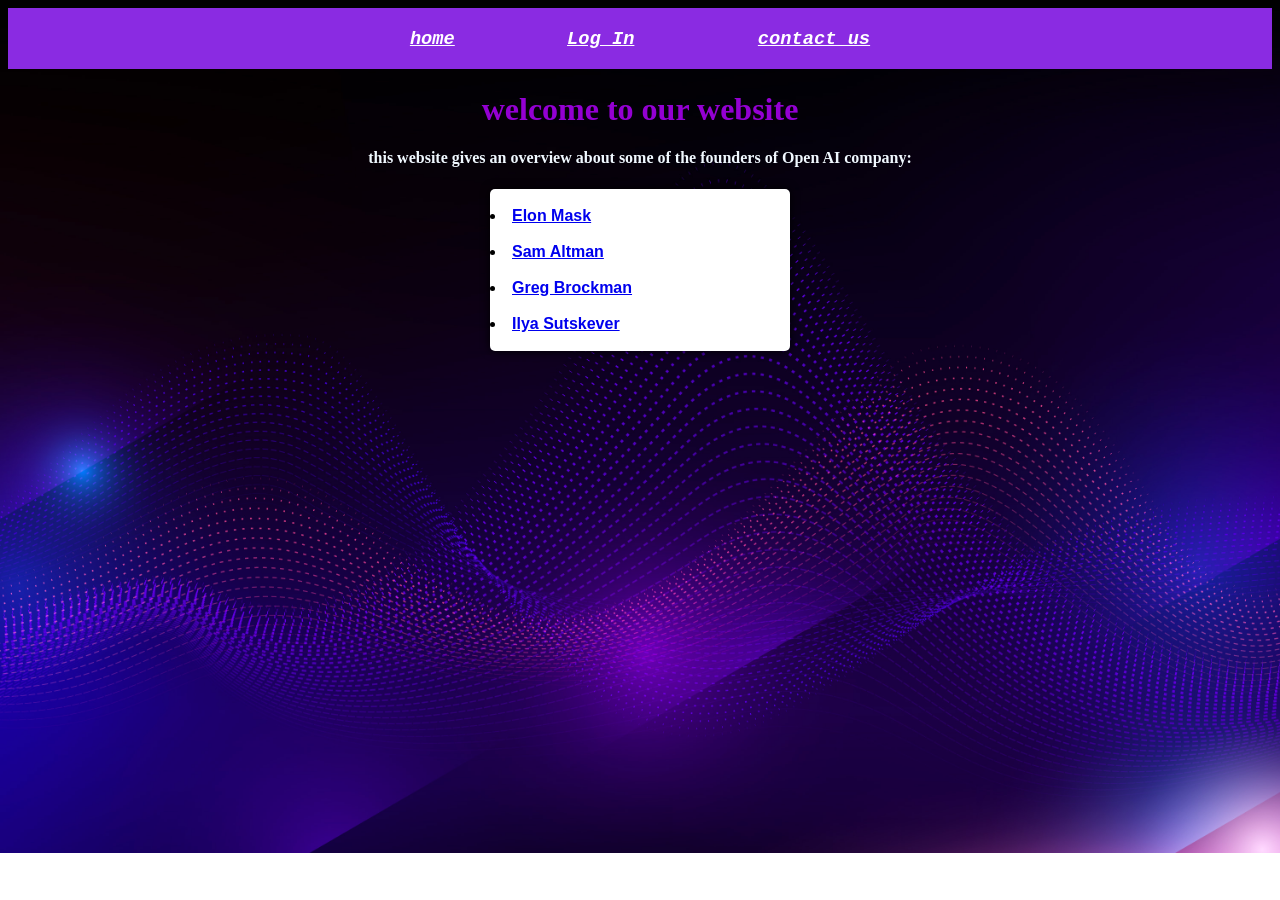
<file: index.html>
<!DOCTYPE html>
<html lang="en">
<head>
   
    <link rel="stylesheet" href="style.css">  
    <title>the short information website</title>
  
</head>
<body>
    
  <header>  
    
<h3>
<a href="index.html" style="color: white;">home</a>&nbsp; &nbsp; &nbsp; &nbsp; &nbsp;
<a href="login.html" style="color: white;" target="_blank">Log In</a> &nbsp; &nbsp; &nbsp; &nbsp; &nbsp;
<a href="contact.html" style="color: white;" target="_blank">contact us</a>

</h3>  
</header>
<h1>welcome to our website</h1>
<h4>
    this website gives an overview about some of the founders of Open AI company:
</h4>
<h5>
    <br>
<li> <a href="Elon Mask.html" target="_blank">Elon Mask</a></li><br>
<li> <a href="Sam Altman.html" target="_blank">Sam Altman</a></li><br>
<li> <a href="Greg Brockman.html" target="_blank">Greg Brockman</a></li><br>
<li> <a href="Ilya sutskever.html" target="_blank">Ilya Sutskever</a></li><br>
</h5>

</body>
</html>
</file>
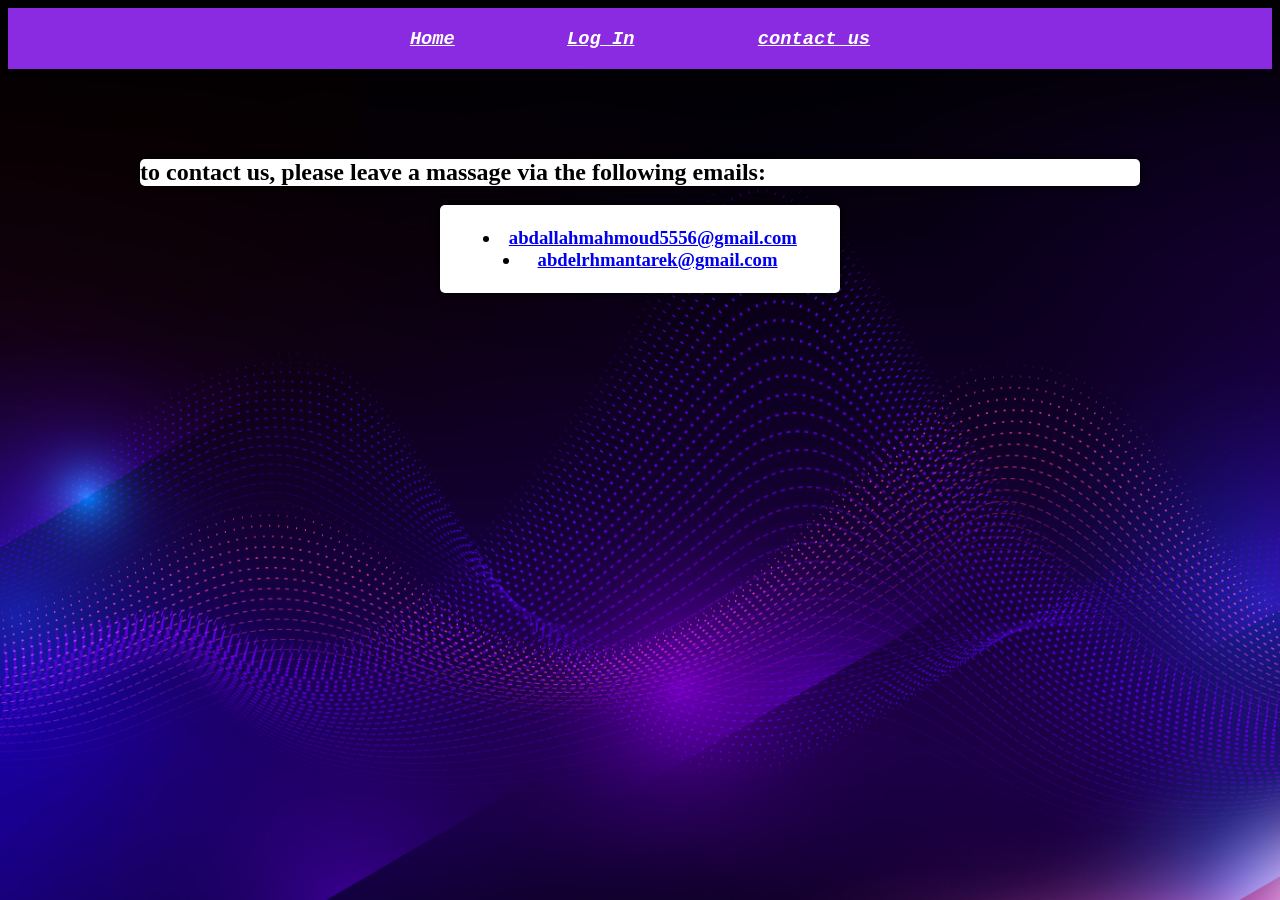
<file: contact.html>
<html>
<head>
<link rel="stylesheet" href="style.css">
    <title>contact us </title>

</head>
<body>
    <header>
    <h3>
            <a href="index.html" style="color: white;">Home</a>&nbsp; &nbsp; &nbsp; &nbsp; &nbsp;
        <a href="login.html" target="_blank" style="color: white;">Log In</a> &nbsp; &nbsp; &nbsp; &nbsp; &nbsp;
        <a href="contact.html" target="_blank" style="color: white;">contact us</a>
       
        </h3>  
    </header>  
    <br>
    <br> <br> <br> <br>
 
    <h2>
        to contact us, please leave a massage via the following emails:
    </h2>
     <div class="contact">
<h3>
    <br>
    <li>
        <a href="mailto:abdallahmahmoud5556@gmail.com">abdallahmahmoud5556@gmail.com</a>
    </li>
<li>&nbsp;
         <a href="mailto:abdelrhmantarek@gmail.com">abdelrhmantarek@gmail.com</a>
    </li>
    <br>
</h3>
</div>


</body>

</html>
</file>
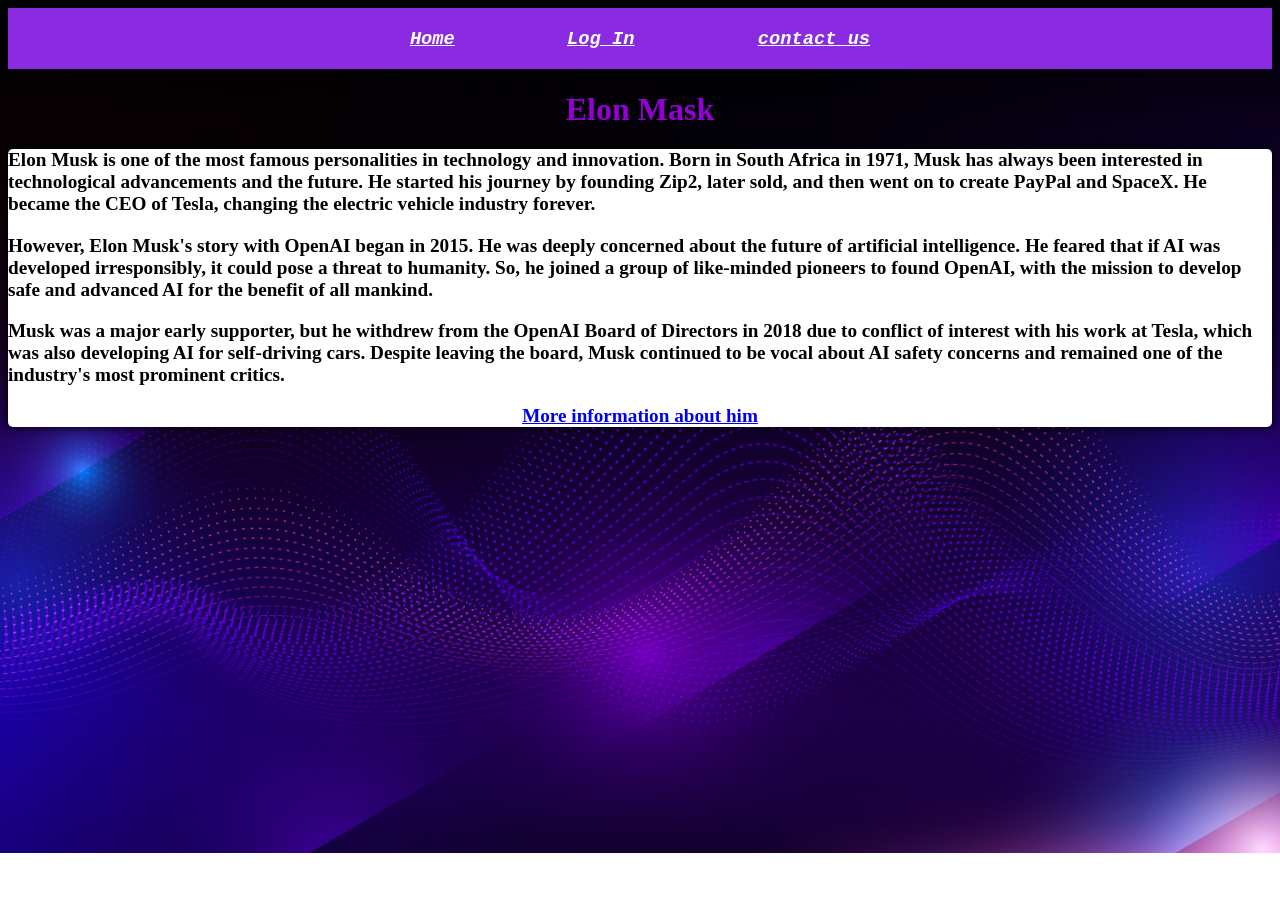
<file: Elon Mask.html>
<!DOCTYPE html>

<html>
<head>
  <meta http-equiv="CONTENT-TYPE" content="text/html; charset=UTF-8">
  <link rel="stylesheet" href="style.css">
  <title>Elon Mask</title>
</head>
<body>
  <header>
    <h3>
      <a href="index.html" style="color: white;">Home</a>&nbsp; &nbsp; &nbsp; &nbsp; &nbsp;
      <a href="login.html" target="_blank" style="color: white;">Log In</a> &nbsp; &nbsp; &nbsp; &nbsp; &nbsp;
      <a href="contact.html" target="_blank" style="color: white;">contact us</a>
    </h3>
  </header>
  <h1>
    Elon Mask
  </h1>
  <h6>
    
  <p>Elon Musk is one of the most famous personalities in technology and innovation. Born in South Africa in 1971, Musk has always been interested in technological advancements and the future. He started his journey by founding Zip2, later sold, and then went on to create PayPal and SpaceX. He became the CEO of Tesla, changing the electric vehicle industry forever.</p>
  <p>However, Elon Musk's story with OpenAI began in 2015. He was deeply concerned about the future of artificial intelligence. He feared that if AI was developed irresponsibly, it could pose a threat to humanity. So, he joined a group of like-minded pioneers to found OpenAI, with the mission to develop safe and advanced AI for the benefit of all mankind.</p>
  <p>Musk was a major early supporter, but he withdrew from the OpenAI Board of Directors in 2018 due to conflict of interest with his work at Tesla, which was also developing AI for self-driving cars. Despite leaving the board, Musk continued to be vocal about AI safety concerns and remained one of the industry's most prominent critics.</p>
  <a href="https://en.wikipedia.org/wiki/Elon_Musk" target="_blank"class="info"> More information about him </a>
  </h6>
</body>

</html>
</file>
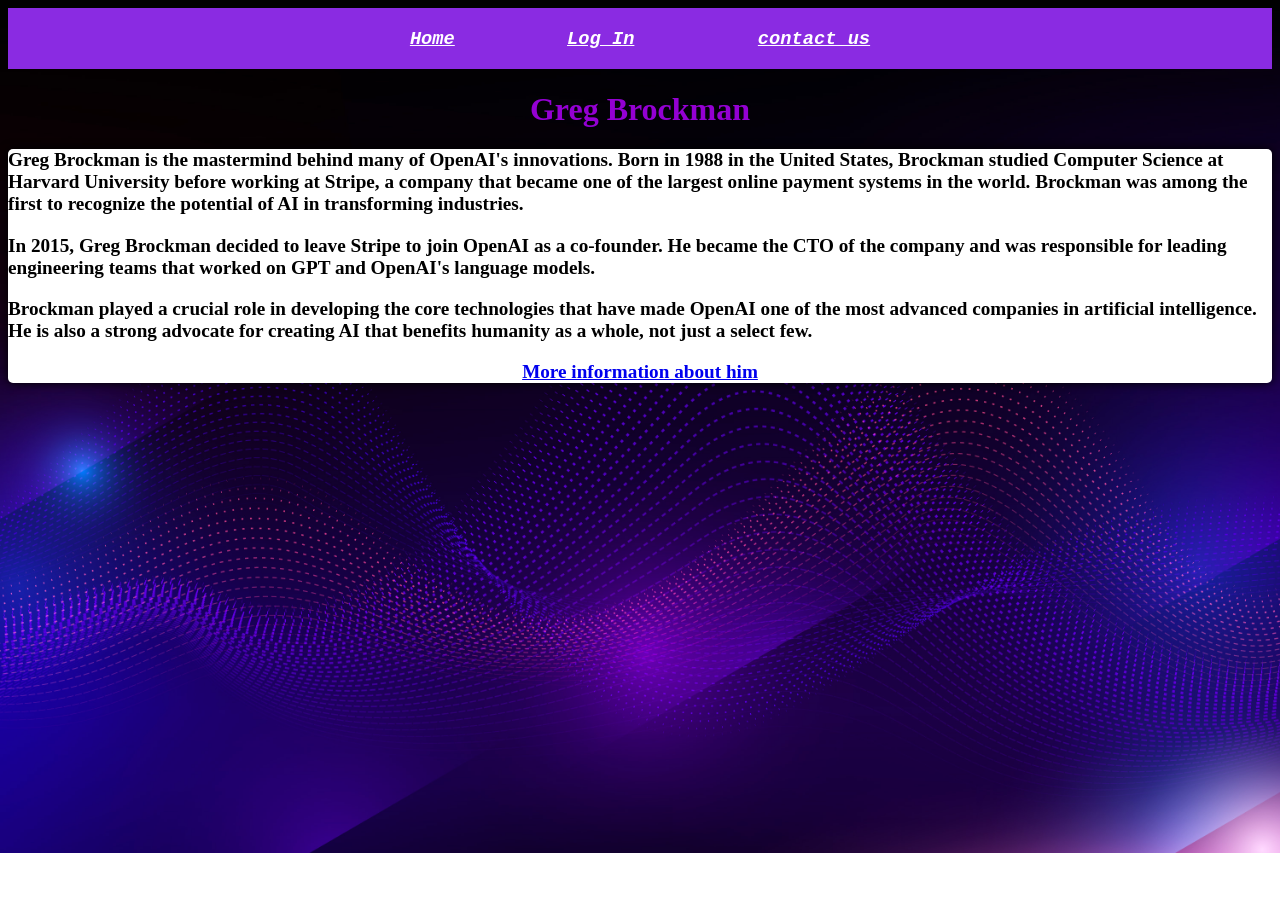
<file: Greg Brockman.html>
<!DOCTYPE html>

<html>
<head>
  <meta http-equiv="CONTENT-TYPE" content="text/html; charset=UTF-8">
 <link rel="stylesheet" href="style.css">
  <title>Greg Brockman</title>
</head>
<body>
  <header>
    <h3>
      <a href="index.html" style="color: white;">Home</a>&nbsp; &nbsp; &nbsp; &nbsp; &nbsp;
      <a href="login.html" target="_blank" style="color: white;">Log In</a> &nbsp; &nbsp; &nbsp; &nbsp; &nbsp;
      <a href="contact.html" target="_blank" style="color: white;">contact us</a>
    </h3>
  </header>
  <h1>
    Greg Brockman
  </h1>

<h6>
<p>Greg Brockman is the mastermind behind many of OpenAI's innovations. Born in 1988 in the United States, Brockman studied Computer Science at Harvard University before working at Stripe, a company that became one of the largest online payment systems in the world. Brockman was among the first to recognize the potential of AI in transforming industries.</p>
<p>In 2015, Greg Brockman decided to leave Stripe to join OpenAI as a co-founder. He became the CTO of the company and was responsible for leading engineering teams that worked on GPT and OpenAI's language models.</p>
<p>Brockman played a crucial role in developing the core technologies that have made OpenAI one of the most advanced companies in artificial intelligence. He is also a strong advocate for creating AI that benefits humanity as a whole, not just a select few.</p>
<a href="https://en.wikipedia.org/wiki/Greg_Brockman" target="_blank" class="info">More information about him</a>
</h6>
</body>
</html>
</file>
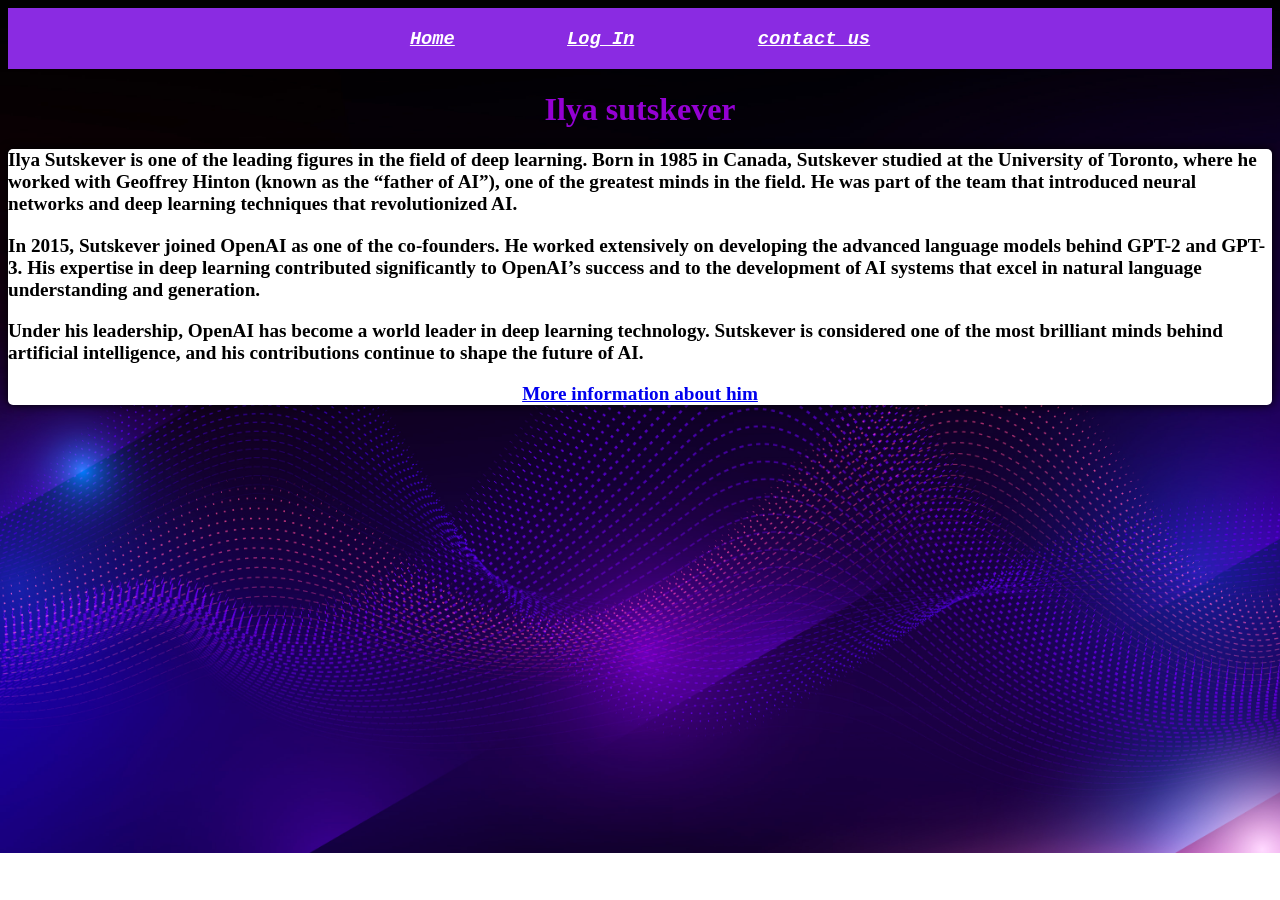
<file: Ilya sutskever.html>
<!DOCTYPE html>

<html>
<head>
  
 <link rel="stylesheet" href="style.css">
  <title>Ilya sutskeve</title>
</head>
<body>
  <header>
    <h3>
    <a href="index.html" style="color: white;">Home</a>&nbsp; &nbsp; &nbsp; &nbsp; &nbsp;
    <a href="login.html" target="_blank" style="color: white;">Log In</a> &nbsp; &nbsp; &nbsp; &nbsp; &nbsp;
    <a href="contact.html" target="_blank" style="color: white;">contact us</a>
    </h3>
  </header>
  <h1>
    Ilya sutskever
  </h1>
<h6>
<p>Ilya Sutskever is one of the leading figures in the field of deep learning. Born in 1985 in Canada, Sutskever studied at the University of Toronto, where he worked with Geoffrey Hinton (known as the “father of AI”), one of the greatest minds in the field. He was part of the team that introduced neural networks and deep learning techniques that revolutionized AI.</p>
<p>In 2015, Sutskever joined OpenAI as one of the co-founders. He worked extensively on developing the advanced language models behind GPT-2 and GPT-3. His expertise in deep learning contributed significantly to OpenAI’s success and to the development of AI systems that excel in natural language understanding and generation.</p>
<p>Under his leadership, OpenAI has become a world leader in deep learning technology. Sutskever is considered one of the most brilliant minds behind artificial intelligence, and his contributions continue to shape the future of AI.</p>
<a href="https://en.wikipedia.org/wiki/Ilya_Sutskever" target="_blank" class="info">More information about him</a>
</h6>
</body>
</html>
</file>
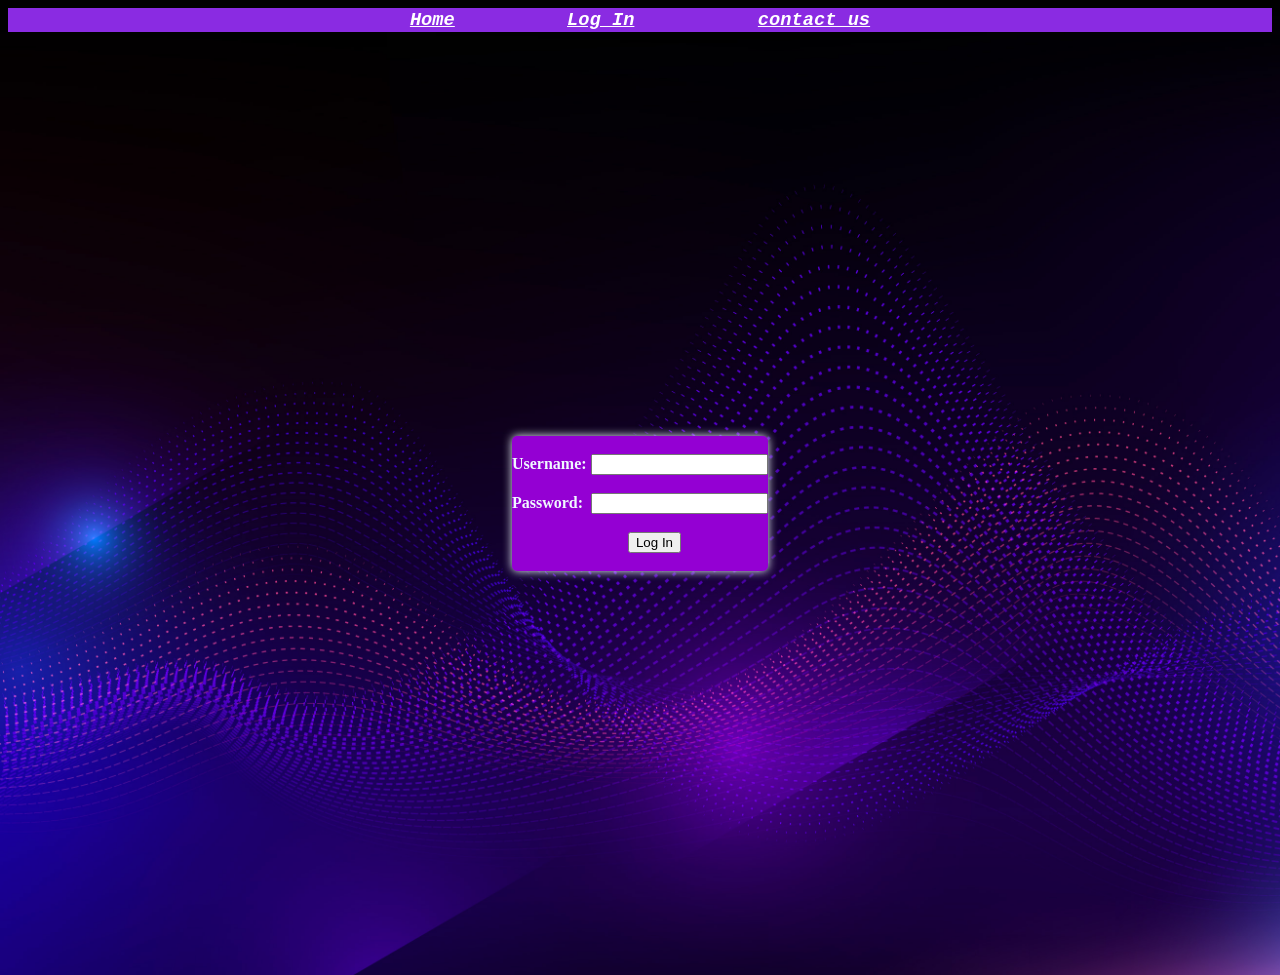
<file: login.html>
<html>
<head>
   <link rel="stylesheet" href="style.css">
    <title> login</title>
</head>
<body>
    <h3>
        <header>
            <a href="index.html" style="color: white;">Home</a>&nbsp; &nbsp; &nbsp; &nbsp; &nbsp;
        <a href="login.html" target="_blank" style="color: white;">Log In</a> &nbsp; &nbsp; &nbsp; &nbsp; &nbsp;
        <a href="contact.html" target="_blank" style="color: white;">contact us</a>
    </header>
</h3> 
<h4> 
    <div class="x">       
        <form class="login-form" action="index.html" method="get">
        <div class="form-group">
        <br>

        
        <label for="username" > Username:</label> 
        <input type="text" id="username" name="username" required>
    <br>
    <br>
    </div> 
    <lable for="password">Password:&nbsp;</lable>
        <input type="password" id="password" name="user_pass" required>
        <br>
        <br>
        &nbsp; &nbsp; &nbsp; &nbsp; &nbsp;&nbsp; &nbsp; &nbsp; &nbsp; &nbsp; &nbsp; &nbsp; &nbsp; &nbsp; &nbsp; 
        <input type="submit" action="index.html" value="Log In">
        <!-- <button type="button" onclick="location.herf='login.html'">login</button> -->
        <br>
    <br>
</form>
</div>
</h4>


</body>

</html>
</file>
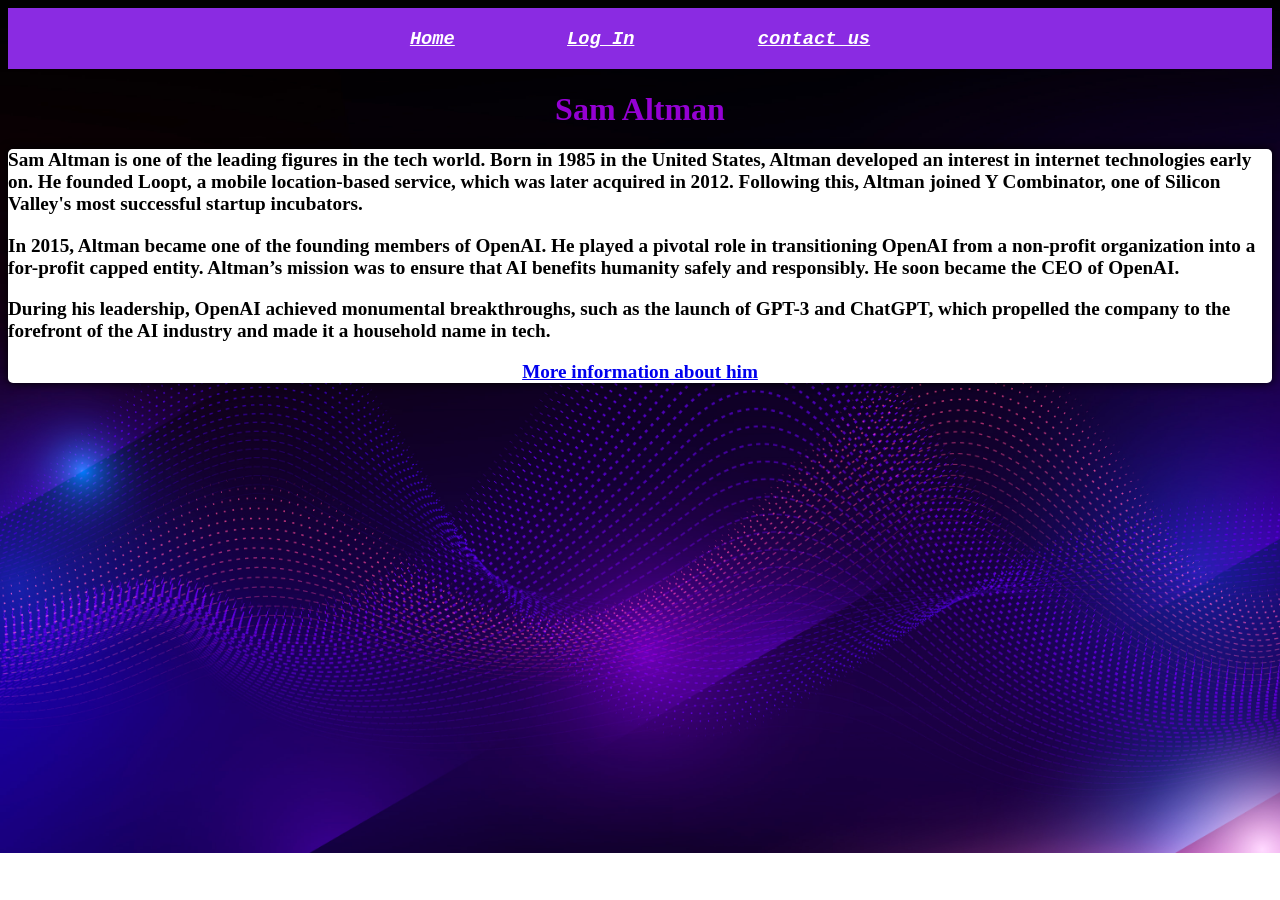
<file: Sam Altman.html>
<!DOCTYPE html>

<html>
<head>
  <meta http-equiv="CONTENT-TYPE" content="text/html; charset=UTF-8">
 <link rel="stylesheet" href="style.css">
  <title>Sam Altman</title>
</head>
<body>
  <header>
    <h3>
      <a href="index.html" style="color: white;">Home</a>&nbsp; &nbsp; &nbsp; &nbsp; &nbsp;
      <a href="login.html" target="_blank" style="color: white;">Log In</a> &nbsp; &nbsp; &nbsp; &nbsp; &nbsp;
      <a href="contact.html" target="_blank" style="color: white;">contact us</a>
    </h3>
  </header>
  <h1>
    Sam Altman
  </h1>
<h6>
<p>Sam Altman is one of the leading figures in the tech world. Born in 1985 in the United States, Altman developed an interest in internet technologies early on. He founded Loopt, a mobile location-based service, which was later acquired in 2012. Following this, Altman joined Y Combinator, one of Silicon Valley's most successful startup incubators.</p>
<p>In 2015, Altman became one of the founding members of OpenAI. He played a pivotal role in transitioning OpenAI from a non-profit organization into a for-profit capped entity. Altman’s mission was to ensure that AI benefits humanity safely and responsibly. He soon became the CEO of OpenAI.</p>
<p>During his leadership, OpenAI achieved monumental breakthroughs, such as the launch of GPT-3 and ChatGPT, which propelled the company to the forefront of the AI industry and made it a household name in tech.</p>

<a href="https://en.wikipedia.org/wiki/Sam_Altman" target="_blank" class="info">More information about him</a>
</h6>
</body>
</html>
</file>
<file: style.css>
header{
    color: white;
    font-family: 'Courier New', Courier, monospace;
    font-style: italic;
    font-weight:20.5 px;
    text-align: center;
    background-color: blueviolet;
    padding: 1px;
    
}


body{ background-image: url(Styles/9070018.jpg);
    
    background-repeat: no-repeat;
    background-size: cover;
}
.login-form{
    max-width: 500px;
    margin: 2rem auto;
padding: auto;
background: darkviolet;
box-shadow: 0 0 10px;
border-radius: 5px;
}
h2{
    max-width: 1000;
    margin: auto;
padding: auto;
background: white;
box-shadow: 0 0 10px;
border-radius: 5px;
}
.contact{
    text-align: center;
    max-width: 400px;
    margin: auto;
padding:  auto;
background: white;
box-shadow: 0 0 10px;
border-radius: 5px;
}
h1{
    text-align: center;
    color: darkviolet;
}
h5{
    margin:  auto;
    padding: auto;
    background: white;
    box-shadow: 0 0 10px;
    border-radius: 5px;
    max-width: 300px;
    font-size: medium;
    font-family: 'Franklin Gothic Medium', 'Arial Narrow', Arial, sans-serif;
}
h4{
    color: aliceblue;
    display: grid;
    place-items: center;

}
h6{
    
    font-size: larger;
    margin: auto;
padding:  auto;
background: white;
box-shadow: 0 0 10px;
border-radius: 5px;
}

.x{
    display: grid;
    place-items: center;
    height: 100vh;
}

.info{
    display: grid;
    place-items: center;

}
</file>
